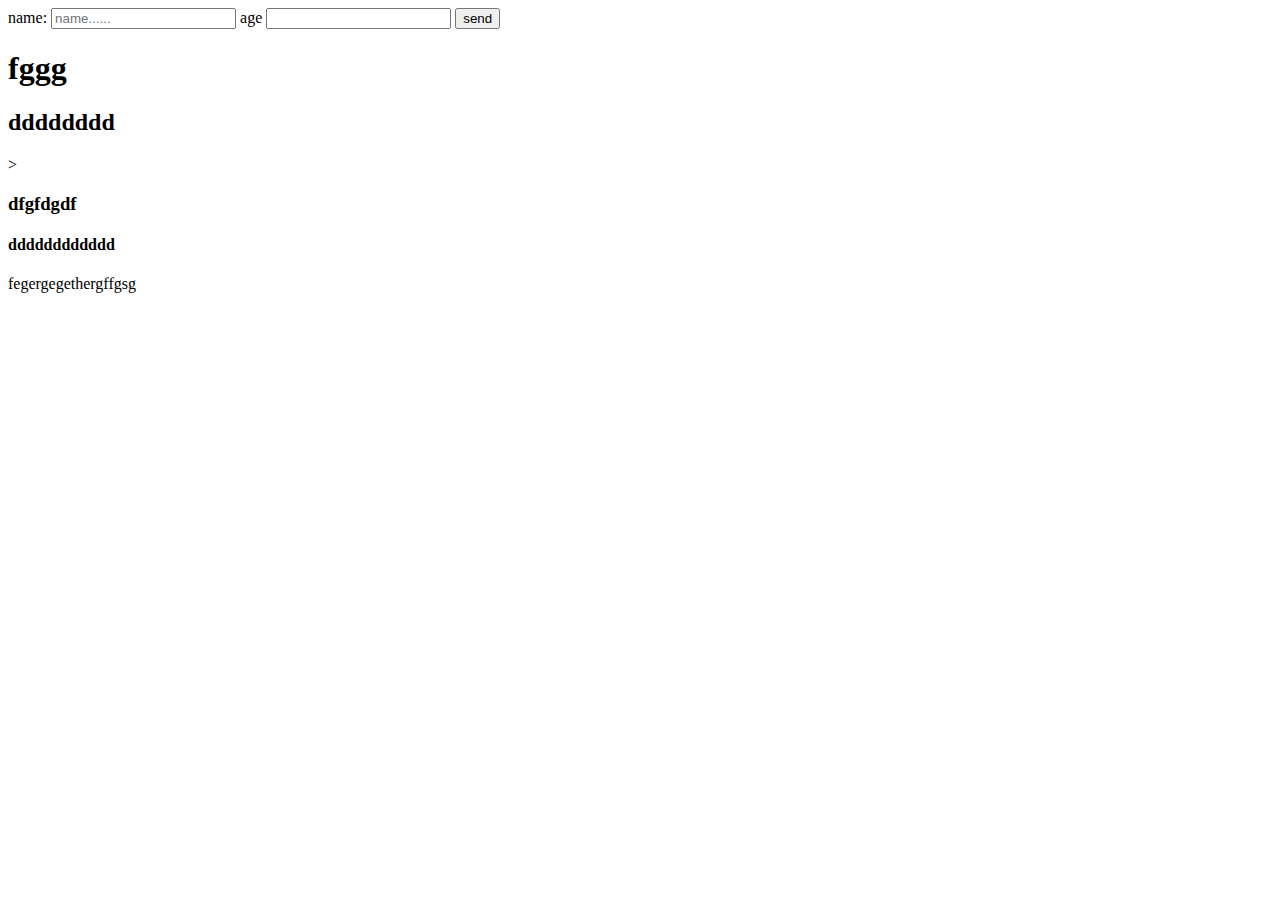
<file: index.html>
<!DOCTYPE html>
<html lang="en">
<head>
    <meta charset="UTF-8">
    <meta name="viewport" content="width=device-width, initial-scale=1.0">
    <meta http-equiv="X-UA-Compatible" content="ie=edge">
    <title>my title</title>
</head>
<body>
    <header>


        <section>
            <form>
                <lable for="name">name:</lable>
                <input type="text" name="" id="name" placeholder="name......"">
                <label for="age">age</label>
                <input type="number" name="" id="age">

                <button type="submit">send</button>
            </form>
        </section>
        <h1>fggg</h1>
        <h2>dddddddd</h2>>
        <h3>dfgfdgdf</h3>
        <h4>dddddddddddd</h4>
    </header>
   fegergegethergffgsg 
</body>
</html>
</file>
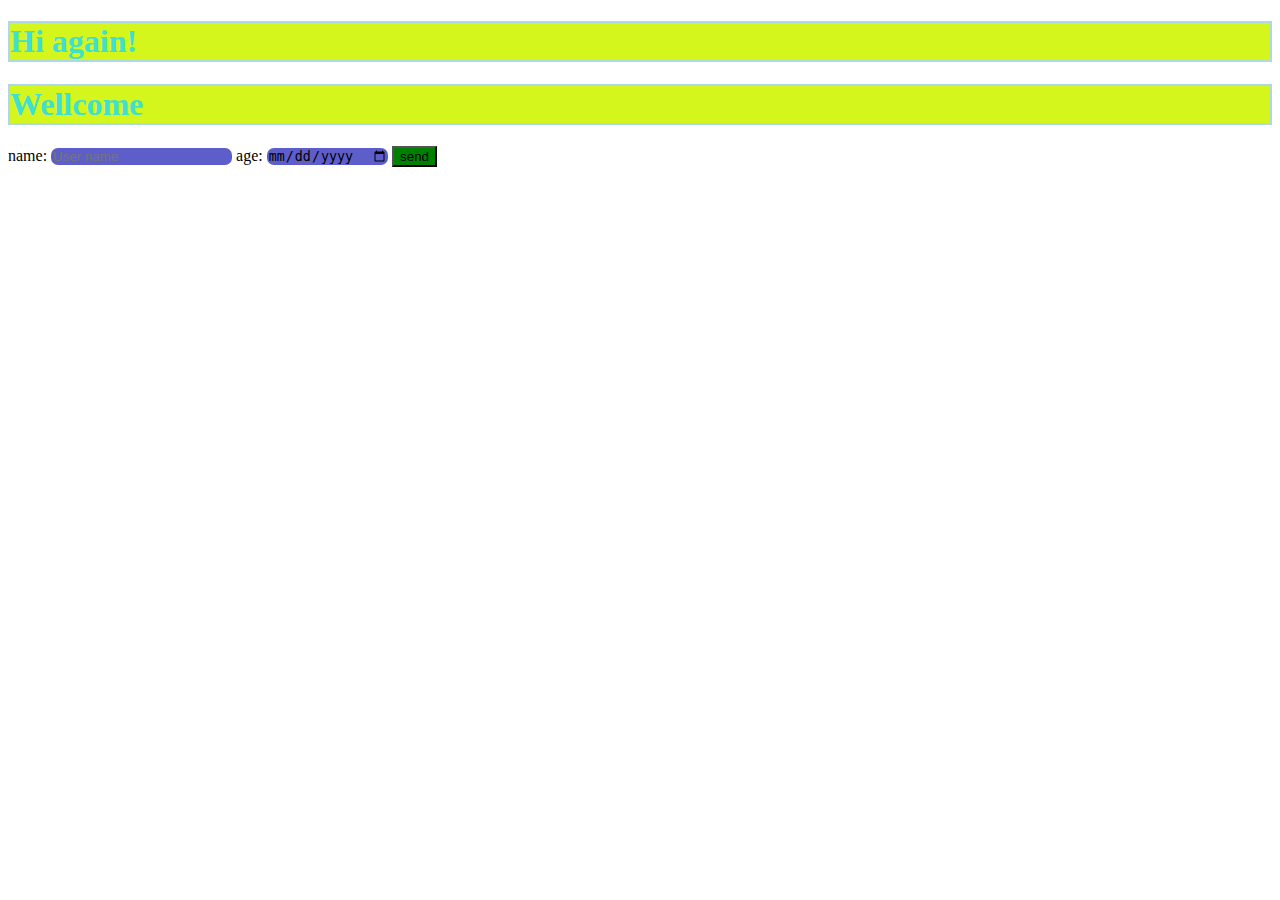
<file: Classroom.html>
<!DOCTYPE html>
<html lang="en">
<head>
    <meta charset="UTF-8">
    <meta name="viewport" content="width=device-width, initial-scale=1.0">
    <meta http-equiv="X-UA-Compatible" content="ie=edge">
    <title>Document</title>

    <style>
        h1{
            background-color: rgba(210, 245, 11, 0.925); color:turquoise; border: 2px solid lightblue
        }
        input{
            background-color: rgb(94, 94, 202); border:none; border-radius: 7px
        }
        button{
            background-color: green
        }
    
    
    </style>






</head>
<body>         
      <header>
     <h1>Hi again!</h1>
     <h1>Wellcome</h1>
     
    <label for="name">name:</label>
    <input type="text" id = "name" placeholder="User name">
    <label for="age">age:</label>
     <input type="date" id = "date">
     <button>send</button>
</body>
</html>
</file>
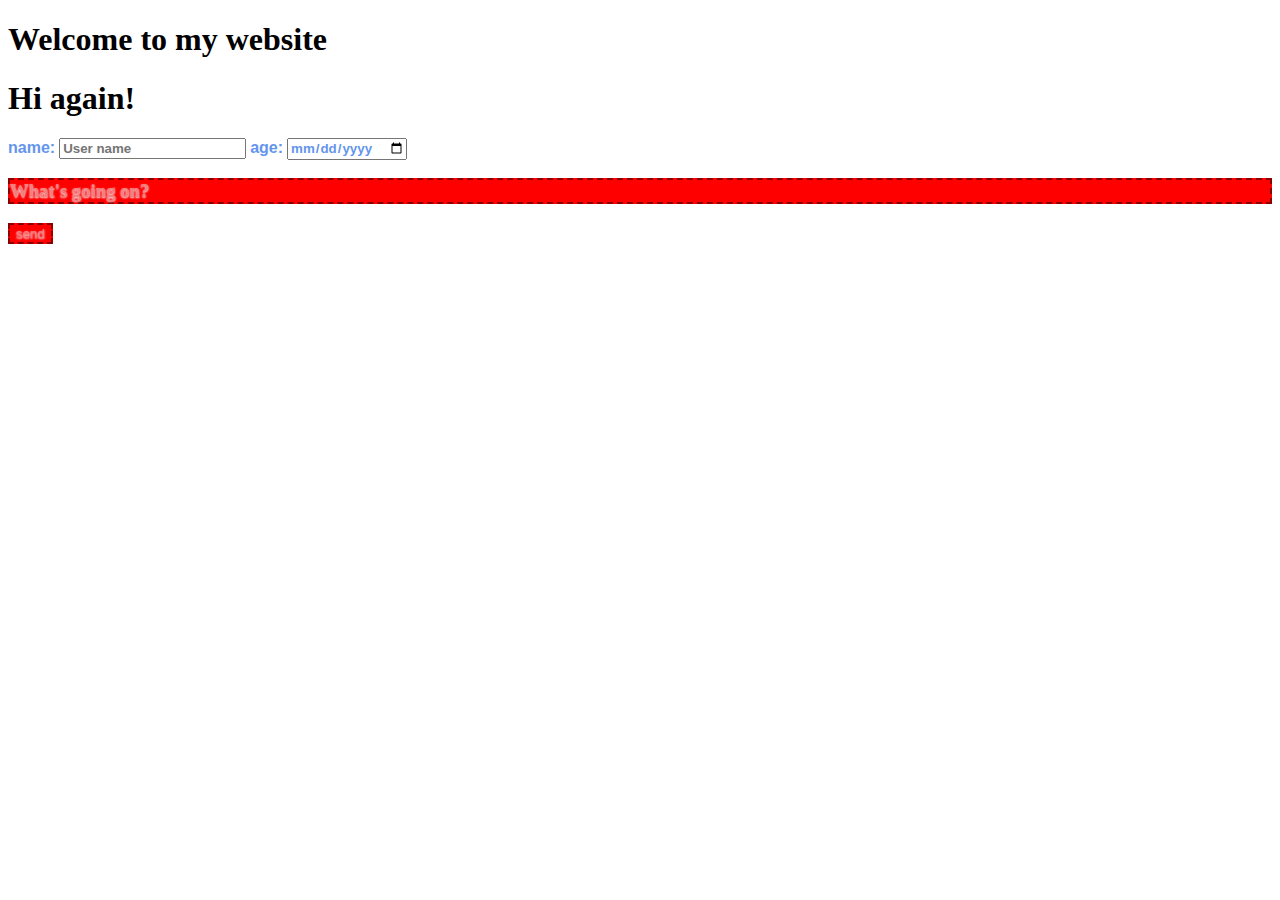
<file: classroom2.html>
<!DOCTYPE html>
<html lang="en">
<head>
    <meta charset="UTF-8">
    <meta name="viewport" content="width=device-width, initial-scale=1.0">
    <meta http-equiv="X-UA-Compatible" content="ie=edge">
    <title>Document</title>
    <link rel="stylesheet" href="style.css">
    
</head>
<header>
        <h1 class="header">  Welcome to my website</h1> 
        <h1>Hi again!</h1>
            <h1></h1>
            <h1></h1>
            <h1></h1>
    
        </header>
      
    </body>
            <label class="text" for="name">name:</label>
            <input class="text" type="text" id = "name" placeholder="User name">
            <label class="text" for="age">age:</label>
            <input class="text" type="date" id = "date">

            <h3 id=error >What's going on?</h3>
            <button id="error">send</button>
    </html>
</file>
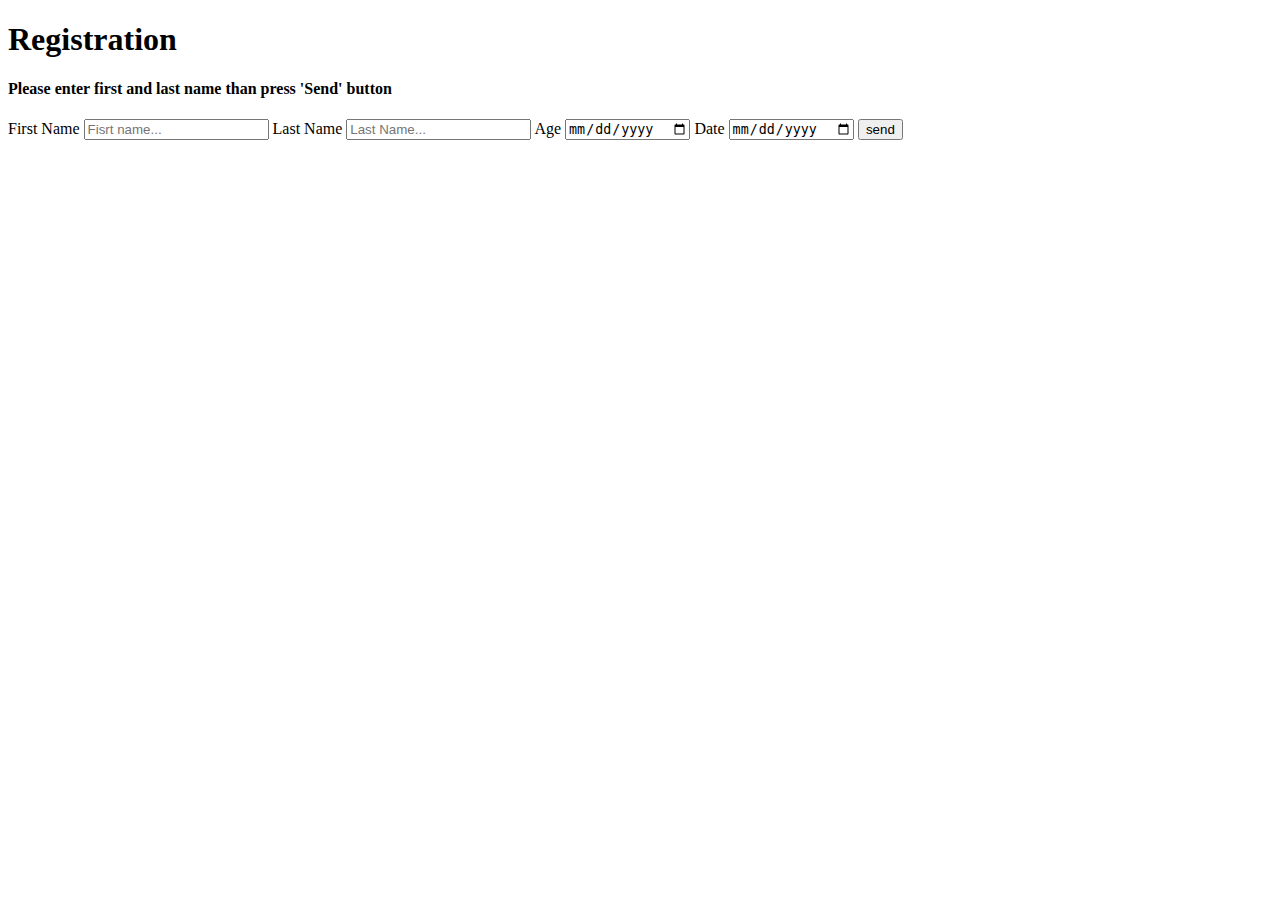
<file: Homework 26.2.2019 HTML.html>
<!DOCTYPE html>
<html lang="en">
<head>
	<meta charset="UTF-8">
	<meta name="viewport" content="width=device-width, initial-scale=1.0"> <!אומר שניתן לראות בכל מיני סוגי מכשירים כמו סלולרי>
	<meta http-equiv="X-UA-Compatible" content="ie=edge">
	<title>Registration Page</title>
</head>
<h1>Registration</h1>
<h4>Please enter first and last name than press 'Send' button</h4>
<body>
	<section>
		<form>
			<! --inputs-->
			<label for="Fisrt name">First Name</label>
			<input type="text" Fisrt Name = "" placeholder="Fisrt name...">  
			<label for="Last Name">Last Name</label>
			<input type="text" Last Name = "" placeholder="Last Name...">
			<label for="Age">Age</label>
			<input type="date" Age = "" placeholder="Age">
			<label for="Date">Date</label>
			<input type="date" Date = "" placeholder="Date MM/DD/YYYY">

			<button type="submit">send</button>
		</form>
	</section>
</body>
</html>
</file>
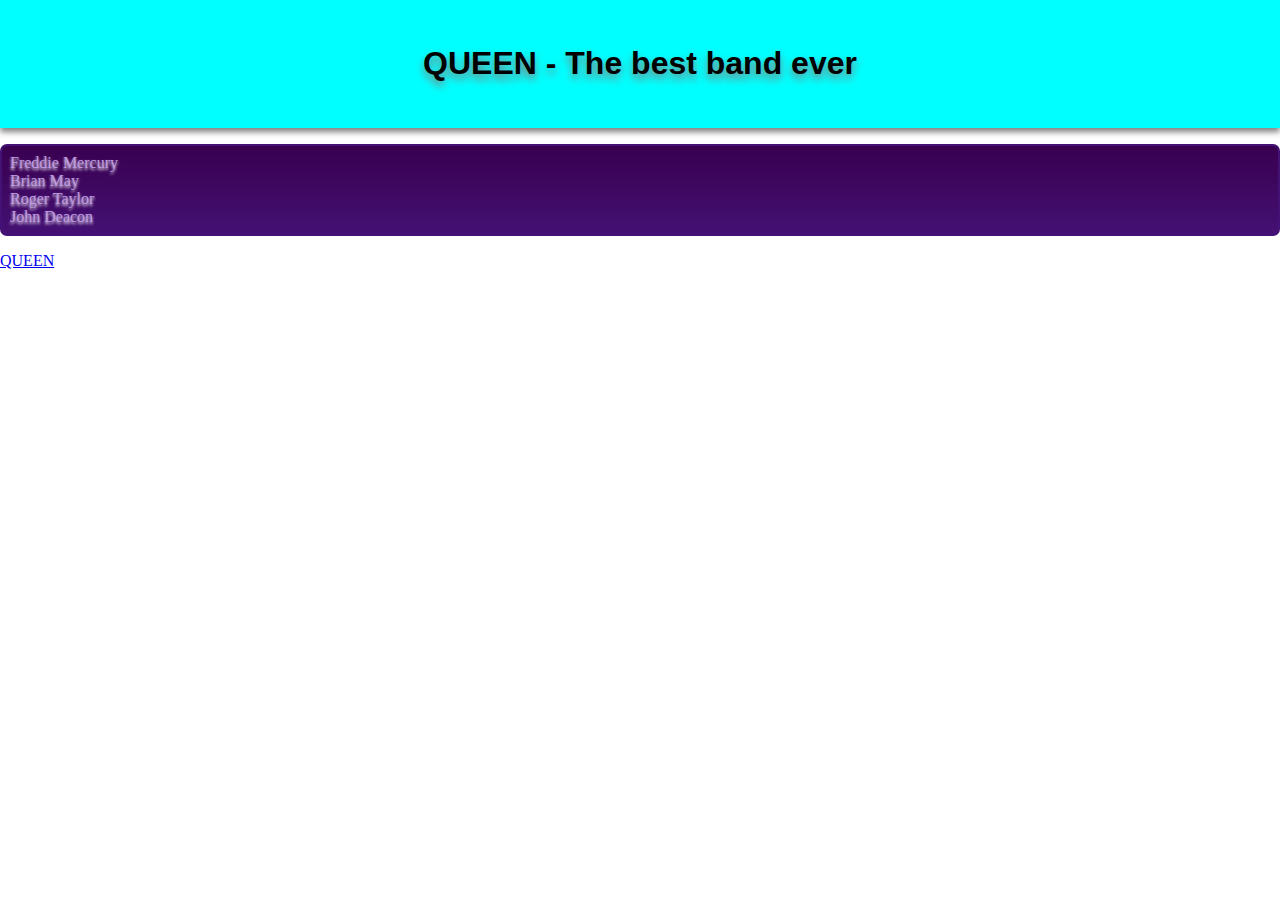
<file: Homework 3.3.2019 HTML.html>
<!DOCTYPE html>
<html lang="en">
<head>
    <meta charset="UTF-8">
    <meta name="viewport" content="width=device-width, initial-scale=1.0">
    <meta http-equiv="X-UA-Compatible" content="ie=edge">
    <title>Homework 3.3.2019</title>
    <link rel="stylesheet" href="hwstyles.css">
    
</head>

<body>
    <div class = "main-header">
        <h1> QUEEN - The best band ever </h1>
    </div>

    <ul class = "list-styles">
        <li>Freddie Mercury</li>
        <li>Brian May</li>
        <li>Roger Taylor</li>
        <li>John Deacon</li>
    </ul>
    <a id ="error"href="http://www.queenonline.com"> QUEEN</a>

    </body>
</html>
</file>
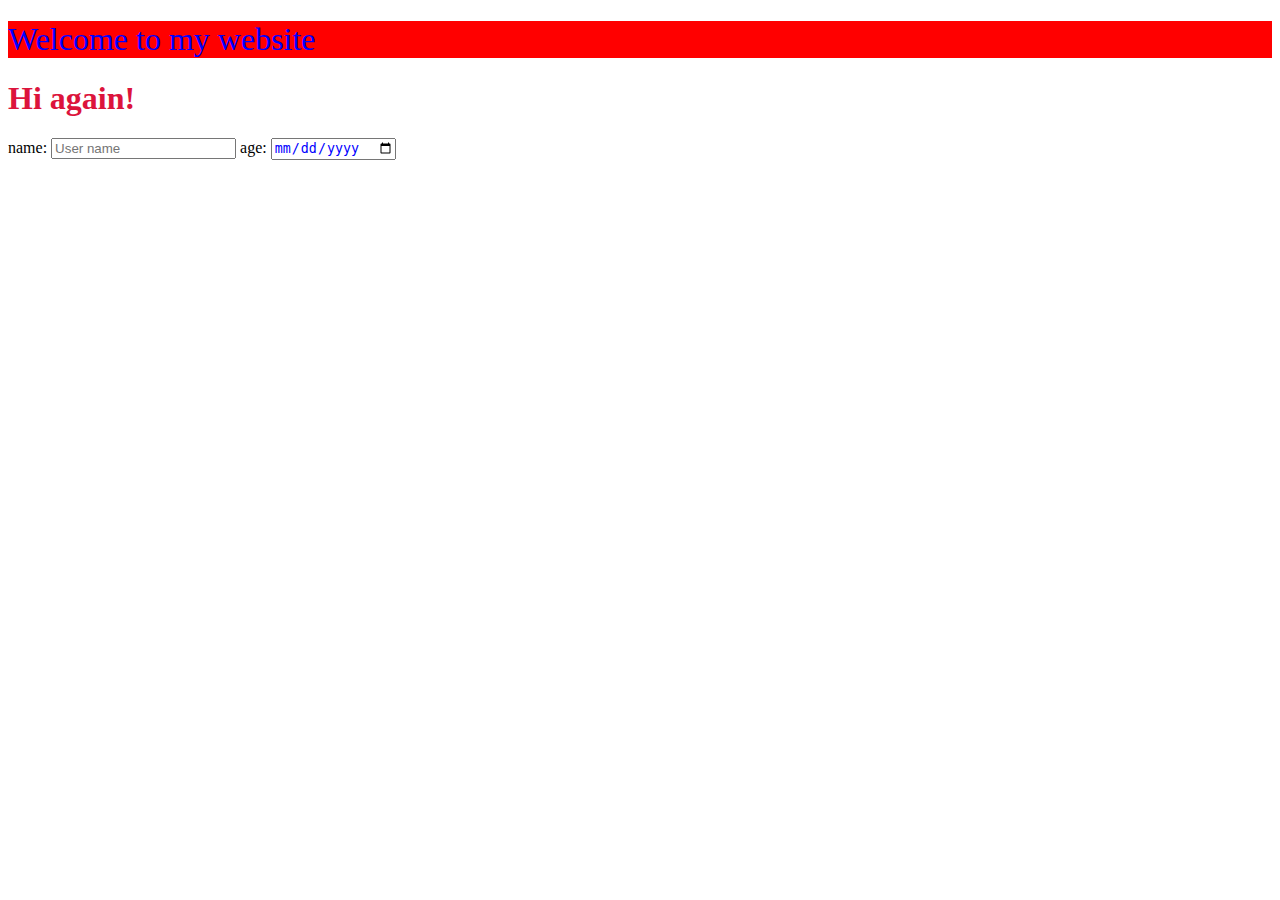
<file: index2.html>
<!DOCTYPE html>
<html lang="en">
<head>
    <meta charset="UTF-8">
    <meta name="viewport" content="width=, initial-scale=1.0">
    <meta http-equiv="X-UA-Compatible" content="ie=edge">
    <title>my content</title>

    <style>
        h1{
            color: crimson
        }
        input{
            color:blue
        }
    
    
    </style>
</head>
<body>
    <header>
    <h1 style="color: blue; font-weight:500; background-color:red">   Welcome to my website</h1> 
    <h1>Hi again!</h1>
        <h1></h1>
        <h1></h1>
        <h1></h1>

    </header>
    
</body>
        <label for="name">name:</label>
        <input type="text" id = "name" placeholder="User name">
        <label for="age">age:</label>
        <input type="date" id = "date">
</html>
</file>
<file: style.css>
<style>
        
        .header{
            background-color: crimson; padding: 0.5rem 1rem;
            box-shadow: 0 2px 3px gray; color: lightblue;
            text-shadow: 0 1px 2px white
        }
        .text{
            font-weight: 700; font-family: -apple-system, BlinkMacSystemFont, 'Segoe UI', 
            Roboto, Oxygen, Ubuntu, Cantarell, 'Open Sans', 'Helvetica Neue', sans-serif; color:cornflowerblue
        }
        #error{
            background-color: red; border: 2px dashed darkred; color: lightcoral;
            text-shadow: 0 1px 2px white
        }
        #error:hover{
            opacity: 0.70;
            cursor: pointer;
            background-color: blueviolet
        }
        #error:focus{
            outline: none;
            background-color: green;
        }
        #error:active{

        }
    </style>
</file>
<file: hwstyles.css>
<style>

        .main-header {
            max-width: 70%;
            margin: 0 auto;
            text-shadow: 0 4px 5px #ccc;
            font-weight: 600;
            color: rgb(73, 73, 197);
        }

        .list-styles {
            list-style: none;
            padding: 0.5rem;
            border-radius: 7px;
            border: 2px solid rgb(68, 17, 116);
            background:linear-gradient(rgb(57, 0 ,80), rgb(68, 17, 116));
            color: rgb(192,156,226);
            text-shadow: 0 2px 3px white

        }
        #error:hover{
            color: yellow;
        }
        #error:focus{
            color: orange
        }
        #error:visited{
            color:red
        }
        body{
            margin:0;
        }
    .main-header{
        text-align: center;
        text-shadow: 0 5px 8px gray;
        box-shadow: 0 4px 6px gray;
        padding: 1.5rem 1rem;
        background-color: aqua;
        font-family: -apple-system, BlinkMacSystemFont, 'Segoe UI', Roboto, Oxygen, Ubuntu, Cantarell, 'Open Sans', 'Helvetica Neue', sans-serif
    }
    .main-app{
        display: flex; 
        padding: 0.5rem;
        max-width: 70%;
        margin: 2rem auto;
        border-radius: 2px;
        box-shadow: 0 4px 8px black;
        background: linear-gradient(rgb(96, 98, 138), blue)
    }
    .left img{
        max-width: 20rem;
        border-radius: 7px;

    }
    .left-text{
        font-size: 2rem
    }
    .right{
        padding: 1rem;
        font-size: 0.8rem;
    }
    .up{
        text-align: center;
        color: rgb(3, 3, 61);
        box-shadow: 0 4px 8px black;
        background-color: lightblue;
        margin: 1rem 1rem;
        font-size: 60px;
    }
    .left-text, .right, .up, .left img{
        box-shadow: 0 4px 8px black;
        background-color: aqua;
        border-radius: 7px;
        margin:0.5rem;

    }
    .left-text, .left img{
        box-shadow: 0 4px 8px black;
        border-radius: 7px;
        margin:0.5rem;
    }
</style>
</file>
